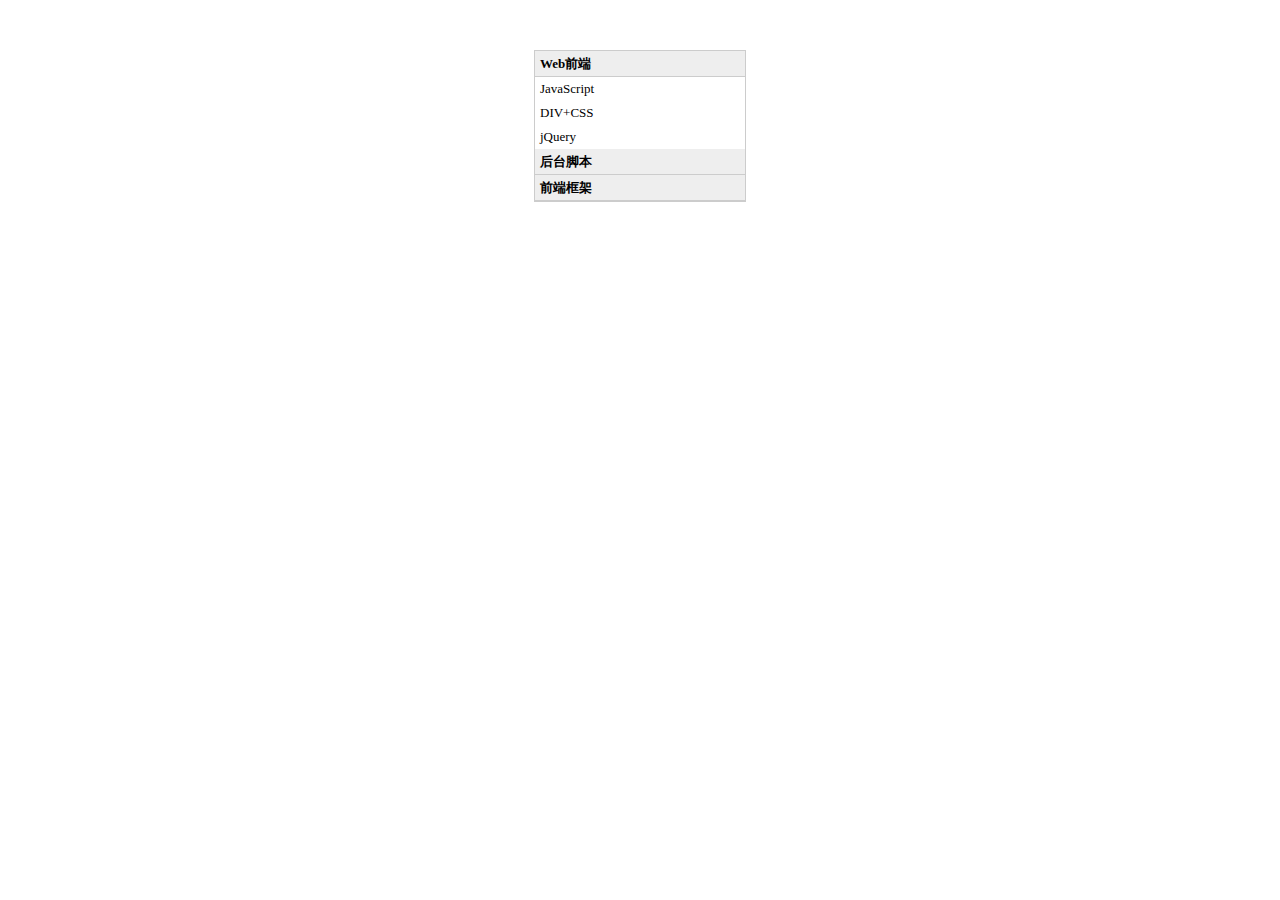
<file: Tab切换-向下展开收起效果/index.html>
<!DOCTYPE html>
<html lang="en">
<head>
	<meta charset="UTF-8">
	<title>Document</title>
	<link rel="stylesheet" type="text/css" href="css/style.css">
</head>
<body>
	<div class="menu" id="menu">
		<div>
			<p>Web前端</p>
			<ul style="display: block">
				<li>JavaScript</li>
				<li>DIV+CSS</li>
				<li>jQuery</li>
			</ul>
		</div>

		<div>
			<p>后台脚本</p>
			<ul>
				<li>PHP</li>
				<li>ASP.net</li>
				<li>JSP</li>
			</ul>
		</div>

		<div>
			<p>前端框架</p>
			<ul>
				<li>Extjs</li>
				<li>Esspress</li>
				<li>YUI</li>
			</ul>
		</div>
	</div>

<script type="text/javascript" src="script/script.js"></script>
</body>
</html>
</file>
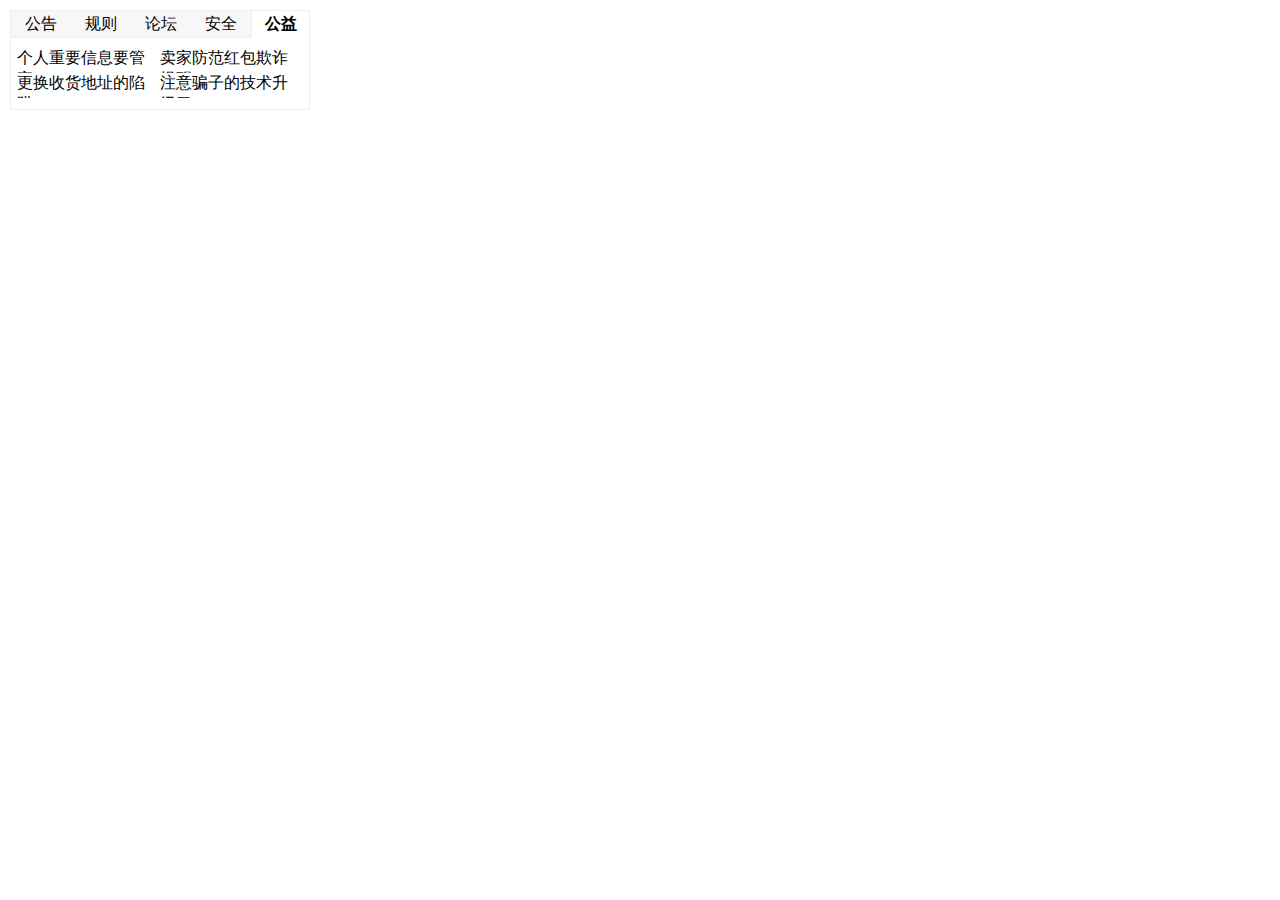
<file: Tab切换-滑过和点击/index.html>
<!DOCTYPE html>
<html lang="en">
<head>
	<meta charset="UTF-8">
	<title>Tab切换-滑过和点击</title>
	<link rel="stylesheet" type="text/css" href="css/style.css">
</head>
<body>
	<div class="notice" id="notice">
		<div class="notice-tit" id="notice-tit">
			<ul>
				<li>
					<a href="#">公告</a>
				</li>
				<li>
					<a href="#">规则</a>
				</li>
				<li>
					<a href="#">论坛</a>
				</li>
				<li>
					<a href="#">安全</a>
				</li>
				<li class="select">
					<a href="#">公益</a>
				</li>
			</ul>
		</div>

		<div id="notice-con" class="notice-con">
			<div class="mod" style="display:none">
				<ul>
					<li>
						<a href="#">张勇：要玩快乐足球</a>
					</li>
					<li>
						<a href="#">阿里2000万驰援灾区！</a>
					</li>
					<li>
						<a href="#">旅游宝让你边玩边赚钱</a>
					</li>
					<li>
						<a href="#">多行跟进阿里信用贷款</a>
					</li>
				</ul>
			</div>

			<div class="mod" style="display:none">
				<ul>
					<li>
						<span>
							[<a href="#">通知</a>]
						</span>
						<a href="#">"滥发"即将换新</a>
					</li>
					<li>
						<span>
							[<a href="#">通知</a>]
						</span>
						<a href="#">比特币严管啦！</a>
					</li>
					<li>
						<span>
							[<a href="#">通知</a>]
						</span>
						<a href="#">禁发商品名录！</a>
					</li>
					<li>
						<span>
							[<a href="#">通知</a>]
						</span>
						<a href="#">商品属性限制</a>
					</li>
				</ul>
			</div>

			<div class="mod" style="display:none">
				<ul>
					<li>
						<span>
							[<a href="#">聚焦</a>]
						</span>
						<a href="#">金牌卖家再启航</a>
					</li>
					<li>
						<span>
							[<a href="#">聚焦</a>]
						</span>
						<a href="#">橱窗规则升级啦</a>
					</li>
					<li>
						<span>
							[<a href="#">聚焦</a>]
						</span>
						<a href="#">又爱又恨优惠劵</a>
					</li>
					<li>
						<span>
							[<a href="#">聚焦</a>]
						</span>
						<a href="#">购后送店铺红</a>
					</li>
				</ul>
			</div>

			<div class="mod" style="display:block">
				<ul>
					<li>
						<a href="#">个人重要信息要管牢!</a>
					</li>
					<li>
						<a href="#">卖家防范红包欺诈提醒</a>
					</li>
					<li>
						<a href="#">更换收货地址的陷阱!</a>
					</li>
					<li>
						<a href="#">注意骗子的技术升级了!</a>
					</li>
				</ul>
			</div>

			<div class="mod" style="display:none">
				<ul>
					<li>
						<a href="#">走进无声课堂</a>
					</li>
					<li>
						<a href="#">淘宝之行大众评审赢公益金</a>
					</li>
					<li>
						<a href="#">爱心品牌联合征集</a>
					</li>
					<li>
						<a href="#">名公益机构淘宝开店攻略</a>
					</li>
				</ul>
			</div>
		</div>
	</div>

<script src="script/script.js" type="text/javascript"></script>
</body>
</html>
</file>
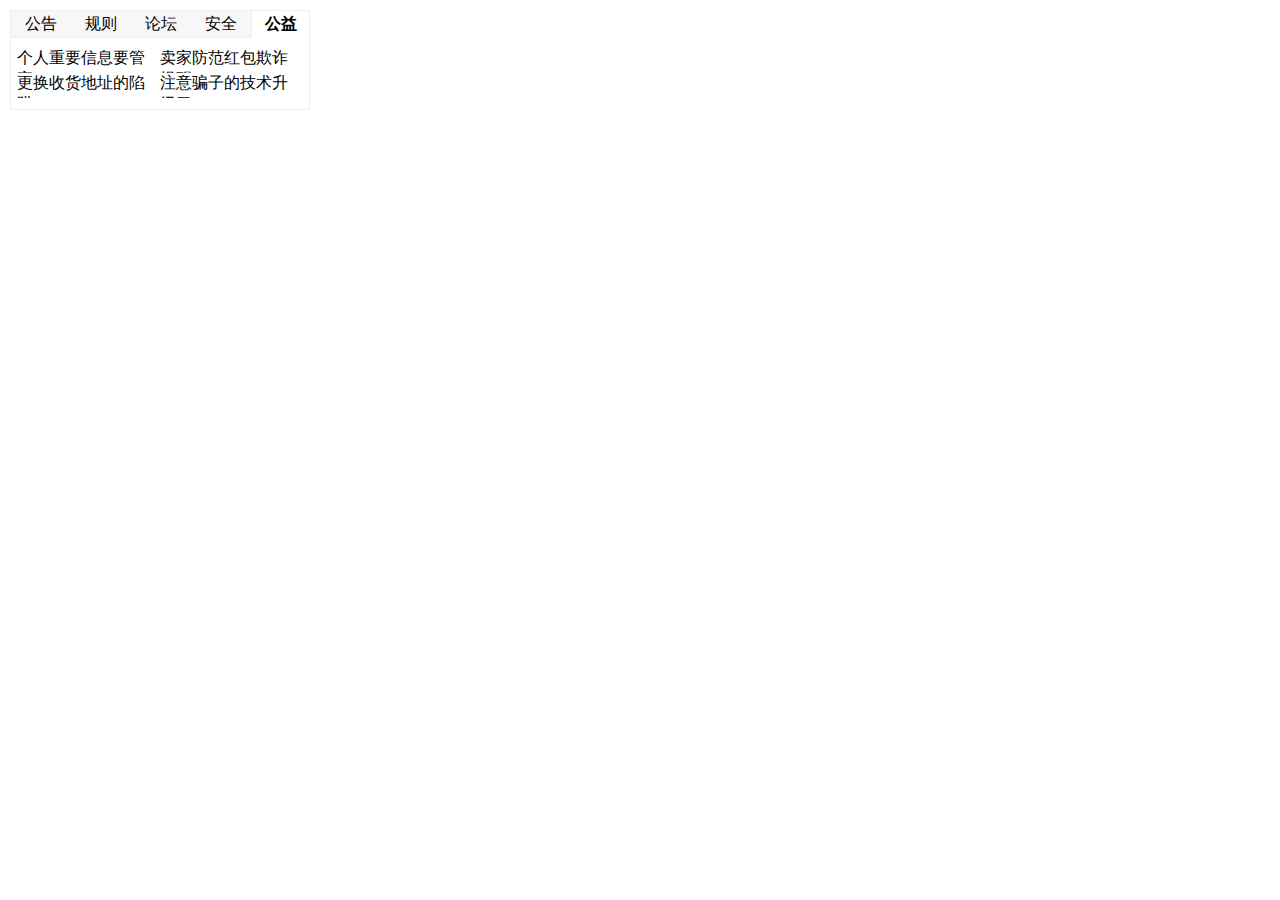
<file: Tab切换-滑过延迟效果/index.html>
<!DOCTYPE html>
<html lang="en">
<head>
	<meta charset="UTF-8">
	<title>Tab切换-延迟效果</title>
	<link rel="stylesheet" type="text/css" href="css/style.css">
</head>
<body>
	<div class="notice" id="notice">
		<div class="notice-tit" id="notice-tit">
			<ul>
				<li>
					<a href="#">公告</a>
				</li>
				<li>
					<a href="#">规则</a>
				</li>
				<li>
					<a href="#">论坛</a>
				</li>
				<li>
					<a href="#">安全</a>
				</li>
				<li class="select">
					<a href="#">公益</a>
				</li>
			</ul>
		</div>

		<div id="notice-con" class="notice-con">
			<div class="mod" style="display:none">
				<ul>
					<li>
						<a href="#">张勇：要玩快乐足球</a>
					</li>
					<li>
						<a href="#">阿里2000万驰援灾区！</a>
					</li>
					<li>
						<a href="#">旅游宝让你边玩边赚钱</a>
					</li>
					<li>
						<a href="#">多行跟进阿里信用贷款</a>
					</li>
				</ul>
			</div>

			<div class="mod" style="display:none">
				<ul>
					<li>
						<span>
							[<a href="#">通知</a>]
						</span>
						<a href="#">"滥发"即将换新</a>
					</li>
					<li>
						<span>
							[<a href="#">通知</a>]
						</span>
						<a href="#">比特币严管啦！</a>
					</li>
					<li>
						<span>
							[<a href="#">通知</a>]
						</span>
						<a href="#">禁发商品名录！</a>
					</li>
					<li>
						<span>
							[<a href="#">通知</a>]
						</span>
						<a href="#">商品属性限制</a>
					</li>
				</ul>
			</div>

			<div class="mod" style="display:none">
				<ul>
					<li>
						<span>
							[<a href="#">聚焦</a>]
						</span>
						<a href="#">金牌卖家再启航</a>
					</li>
					<li>
						<span>
							[<a href="#">聚焦</a>]
						</span>
						<a href="#">橱窗规则升级啦</a>
					</li>
					<li>
						<span>
							[<a href="#">聚焦</a>]
						</span>
						<a href="#">又爱又恨优惠劵</a>
					</li>
					<li>
						<span>
							[<a href="#">聚焦</a>]
						</span>
						<a href="#">购后送店铺红</a>
					</li>
				</ul>
			</div>

			<div class="mod" style="display:block">
				<ul>
					<li>
						<a href="#">个人重要信息要管牢!</a>
					</li>
					<li>
						<a href="#">卖家防范红包欺诈提醒</a>
					</li>
					<li>
						<a href="#">更换收货地址的陷阱!</a>
					</li>
					<li>
						<a href="#">注意骗子的技术升级了!</a>
					</li>
				</ul>
			</div>

			<div class="mod" style="display:none">
				<ul>
					<li>
						<a href="#">走进无声课堂</a>
					</li>
					<li>
						<a href="#">淘宝之行大众评审赢公益金</a>
					</li>
					<li>
						<a href="#">爱心品牌联合征集</a>
					</li>
					<li>
						<a href="#">名公益机构淘宝开店攻略</a>
					</li>
				</ul>
			</div>
		</div>
	</div>

<script src="script/script.js" type="text/javascript"></script>
</body>
</html>
</file>
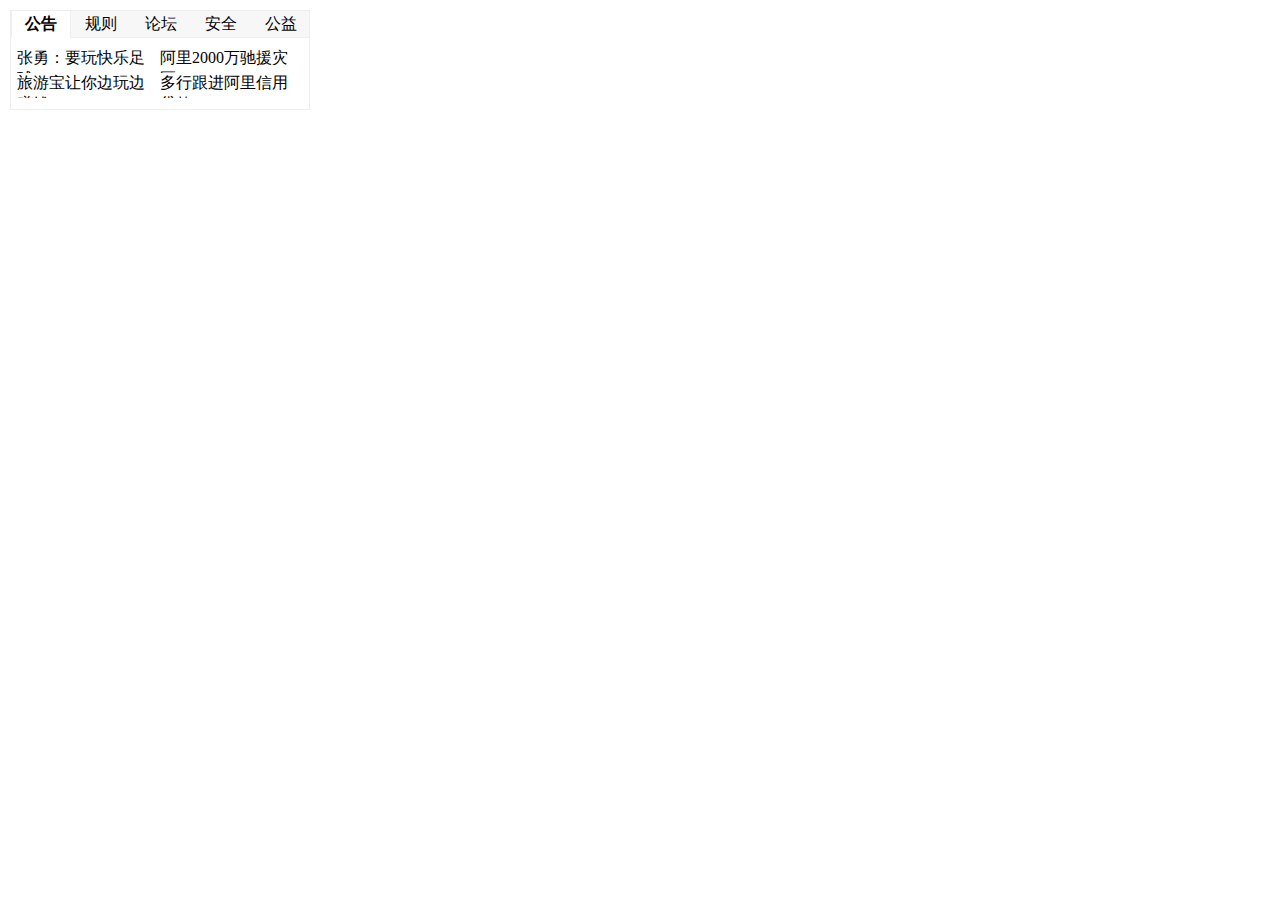
<file: Tab切换-自动切换效果/index.html>
<!DOCTYPE html>
<html lang="en">
<head>
	<meta charset="UTF-8">
	<title>Tab切换-滑过和点击</title>
	<link rel="stylesheet" type="text/css" href="css/style.css">
</head>
<body>
	<div class="notice" id="notice">
		<div class="notice-tit" id="notice-tit">
			<ul>
				<li class="select">
					<a href="#">公告</a>
				</li>
				<li>
					<a href="#">规则</a>
				</li>
				<li>
					<a href="#">论坛</a>
				</li>
				<li>
					<a href="#">安全</a>
				</li>
				<li>
					<a href="#">公益</a>
				</li>
			</ul>
		</div>

		<div id="notice-con" class="notice-con">
			<div class="mod" style="display:block">
				<ul>
					<li>
						<a href="#">张勇：要玩快乐足球</a>
					</li>
					<li>
						<a href="#">阿里2000万驰援灾区！</a>
					</li>
					<li>
						<a href="#">旅游宝让你边玩边赚钱</a>
					</li>
					<li>
						<a href="#">多行跟进阿里信用贷款</a>
					</li>
				</ul>
			</div>

			<div class="mod" style="display:none">
				<ul>
					<li>
						<span>
							[<a href="#">通知</a>]
						</span>
						<a href="#">"滥发"即将换新</a>
					</li>
					<li>
						<span>
							[<a href="#">通知</a>]
						</span>
						<a href="#">比特币严管啦！</a>
					</li>
					<li>
						<span>
							[<a href="#">通知</a>]
						</span>
						<a href="#">禁发商品名录！</a>
					</li>
					<li>
						<span>
							[<a href="#">通知</a>]
						</span>
						<a href="#">商品属性限制</a>
					</li>
				</ul>
			</div>

			<div class="mod" style="display:none">
				<ul>
					<li>
						<span>
							[<a href="#">聚焦</a>]
						</span>
						<a href="#">金牌卖家再启航</a>
					</li>
					<li>
						<span>
							[<a href="#">聚焦</a>]
						</span>
						<a href="#">橱窗规则升级啦</a>
					</li>
					<li>
						<span>
							[<a href="#">聚焦</a>]
						</span>
						<a href="#">又爱又恨优惠劵</a>
					</li>
					<li>
						<span>
							[<a href="#">聚焦</a>]
						</span>
						<a href="#">购后送店铺红</a>
					</li>
				</ul>
			</div>

			<div class="mod" style="display:none">
				<ul>
					<li>
						<a href="#">个人重要信息要管牢!</a>
					</li>
					<li>
						<a href="#">卖家防范红包欺诈提醒</a>
					</li>
					<li>
						<a href="#">更换收货地址的陷阱!</a>
					</li>
					<li>
						<a href="#">注意骗子的技术升级了!</a>
					</li>
				</ul>
			</div>

			<div class="mod" style="display:none">
				<ul>
					<li>
						<a href="#">走进无声课堂</a>
					</li>
					<li>
						<a href="#">淘宝之行大众评审赢公益金</a>
					</li>
					<li>
						<a href="#">爱心品牌联合征集</a>
					</li>
					<li>
						<a href="#">名公益机构淘宝开店攻略</a>
					</li>
				</ul>
			</div>
		</div>
	</div>

<script src="script/script.js" type="text/javascript"></script>
</body>
</html>
</file>
<file: Tab切换-向下展开收起效果/css/style.css>
*{
	margin: 0;
	padding: 0;
	font-size: 13px;
	list-style: none;
}

.menu{
	width: 210px;
	margin: 50px auto;
	border: 1px solid #ccc;
}

.menu p{
	height: 25px;
	line-height: 25px;
	font-weight: bold;
	background: #eee;
	border-bottom: 1px solid #ccc;
	cursor: pointer;
	padding-left: 5px;
}

.menu div ul{
	display: none;
}

.menu li{
	height: 24px;
	line-height: 24px;
	padding-left: 5px;
}
</file>
<file: Tab切换-滑过和点击/css/style.css>
*{
	margin: 0;
	padding: 0;
	list-style: none;
	font-style: 12px;
}

.notice{
	width: 298px;
	height: 98px;
	margin: 10px;
	border: 1px solid #eee;
	overflow: hidden;
}

.notice-tit {
	height: 27px;
	position: relative;
	background: #F7F7F7;
}

.notice-tit ul{
	position: absolute;
	width: 301px; //ul的宽度 = 298px + 2px + 1px = 301px
	left: -1px;
}

.notice-tit li{
	float: left;
	width: 58px; //298px/5 = 58px
	height: 26px;
	line-height: 26px;
	text-align: center;
	overflow: hidden;
	background: #FFF;
	padding: 0 1px;
	background: #F7F7F7;
	border-bottom: 1px solid #eee; //li高度 = 26px + 1px = 27px
}

.notice-tit li.select{
    background: #FFF;
    border-bottom-color: #FFF;
    border-left: 1px solid #eee;
    border-right: 1px solid #eee;
    padding: 0;
    font-weight: bolder;
}

.notice li a:link,.notice li a:visited{
	text-decoration: none;
	color: #000;
}

.notice li a:hover{
	color: #F90;
}

.notice-con .mod{
	margin: 10px 6px;
}

.notice-con .mod ul li{
	float: left;
	width: 143px;
	height: 25px;
	overflow: hidden;
}
</file>
<file: Tab切换-滑过延迟效果/css/style.css>
*{
	margin: 0;
	padding: 0;
	list-style: none;
	font-style: 12px;
}

.notice{
	width: 298px;
	height: 98px;
	margin: 10px;
	border: 1px solid #eee;
	overflow: hidden;
}

.notice-tit {
	height: 27px;
	position: relative;
	background: #F7F7F7;
}

.notice-tit ul{
	position: absolute;
	width: 301px; //ul的宽度 = 298px + 2px + 1px = 301px
	left: -1px;
}

.notice-tit li{
	float: left;
	width: 58px; //298px/5 = 58px
	height: 26px;
	line-height: 26px;
	text-align: center;
	overflow: hidden;
	background: #FFF;
	padding: 0 1px;
	background: #F7F7F7;
	border-bottom: 1px solid #eee; //li高度 = 26px + 1px = 27px
}

.notice-tit li.select{
    background: #FFF;
    border-bottom-color: #FFF;
    border-left: 1px solid #eee;
    border-right: 1px solid #eee;
    padding: 0;
    font-weight: bolder;
}

.notice li a:link,.notice li a:visited{
	text-decoration: none;
	color: #000;
}

.notice li a:hover{
	color: #F90;
}

.notice-con .mod{
	margin: 10px 6px;
}

.notice-con .mod ul li{
	float: left;
	width: 143px;
	height: 25px;
	overflow: hidden;
}
</file>
<file: Tab切换-自动切换效果/css/style.css>
*{
	margin: 0;
	padding: 0;
	list-style: none;
	font-style: 12px;
}

.notice{
	width: 298px;
	height: 98px;
	margin: 10px;
	border: 1px solid #eee;
	overflow: hidden;
}

.notice-tit {
	height: 27px;
	position: relative;
	background: #F7F7F7;
}

.notice-tit ul{
	position: absolute;
	width: 301px; //ul的宽度 = 298px + 2px + 1px = 301px
	left: -1px;
}

.notice-tit li{
	float: left;
	width: 58px; //298px/5 = 58px
	height: 26px;
	line-height: 26px;
	text-align: center;
	overflow: hidden;
	background: #FFF;
	padding: 0 1px;
	background: #F7F7F7;
	border-bottom: 1px solid #eee; //li高度 = 26px + 1px = 27px
}

.notice-tit li.select{
    background: #FFF;
    border-bottom-color: #FFF;
    border-left: 1px solid #eee;
    border-right: 1px solid #eee;
    padding: 0;
    font-weight: bolder;
}

.notice li a:link,.notice li a:visited{
	text-decoration: none;
	color: #000;
}

.notice li a:hover{
	color: #F90;
}

.notice-con .mod{
	margin: 10px 6px;
}

.notice-con .mod ul li{
	float: left;
	width: 143px;
	height: 25px;
	overflow: hidden;
}
</file>
